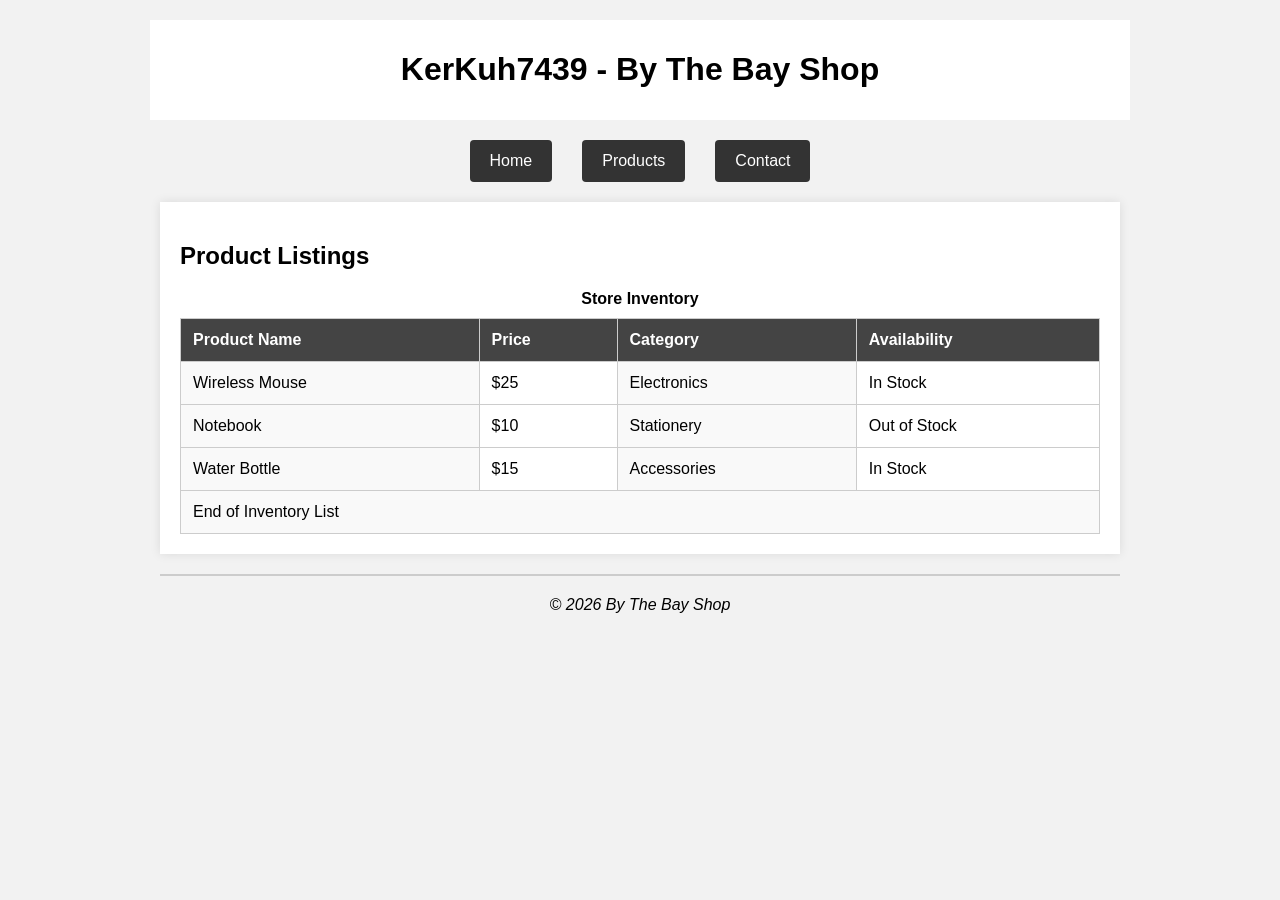
<file: index.html>
<!DOCTYPE html>
<html lang="en">
<head>
    <meta charset="UTF-8">
    <title>My Storefront</title>
    <link rel="stylesheet" href="styles.css">
</head>
<body>

<header>
    <h1>KerKuh7439 - By The Bay Shop</h1>
</header>

<nav>
    <ul>
        <li><a href="#">Home</a></li>
        <li><a href="#">Products</a></li>
        <li><a href="#">Contact</a></li>
    </ul>
</nav>

<main>
    <section>
        <h2>Product Listings</h2>

        <table>
            <caption>Store Inventory</caption>

            <colgroup>
                <col style="background-color:#f9f9f9;">
                <col>
                <col style="background-color:#f9f9f9;">
                <col>
            </colgroup>

            <thead>
                <tr>
                    <th>Product Name</th>
                    <th>Price</th>
                    <th>Category</th>
                    <th>Availability</th>
                </tr>
            </thead>

            <tbody>
                <tr>
                    <td>Wireless Mouse</td>
                    <td>$25</td>
                    <td>Electronics</td>
                    <td>In Stock</td>
                </tr>
                <tr>
                    <td>Notebook</td>
                    <td>$10</td>
                    <td>Stationery</td>
                    <td>Out of Stock</td>
                </tr>
                <tr>
                    <td>Water Bottle</td>
                    <td>$15</td>
                    <td>Accessories</td>
                    <td>In Stock</td>
                </tr>
            </tbody>

            <tfoot>
                <tr>
                    <td colspan="4">End of Inventory List</td>
                </tr>
            </tfoot>
        </table>

    </section>
</main>

<footer>
    <p>&copy; 2026 By The Bay Shop</p>
</footer>

</body>
</html>
</file>
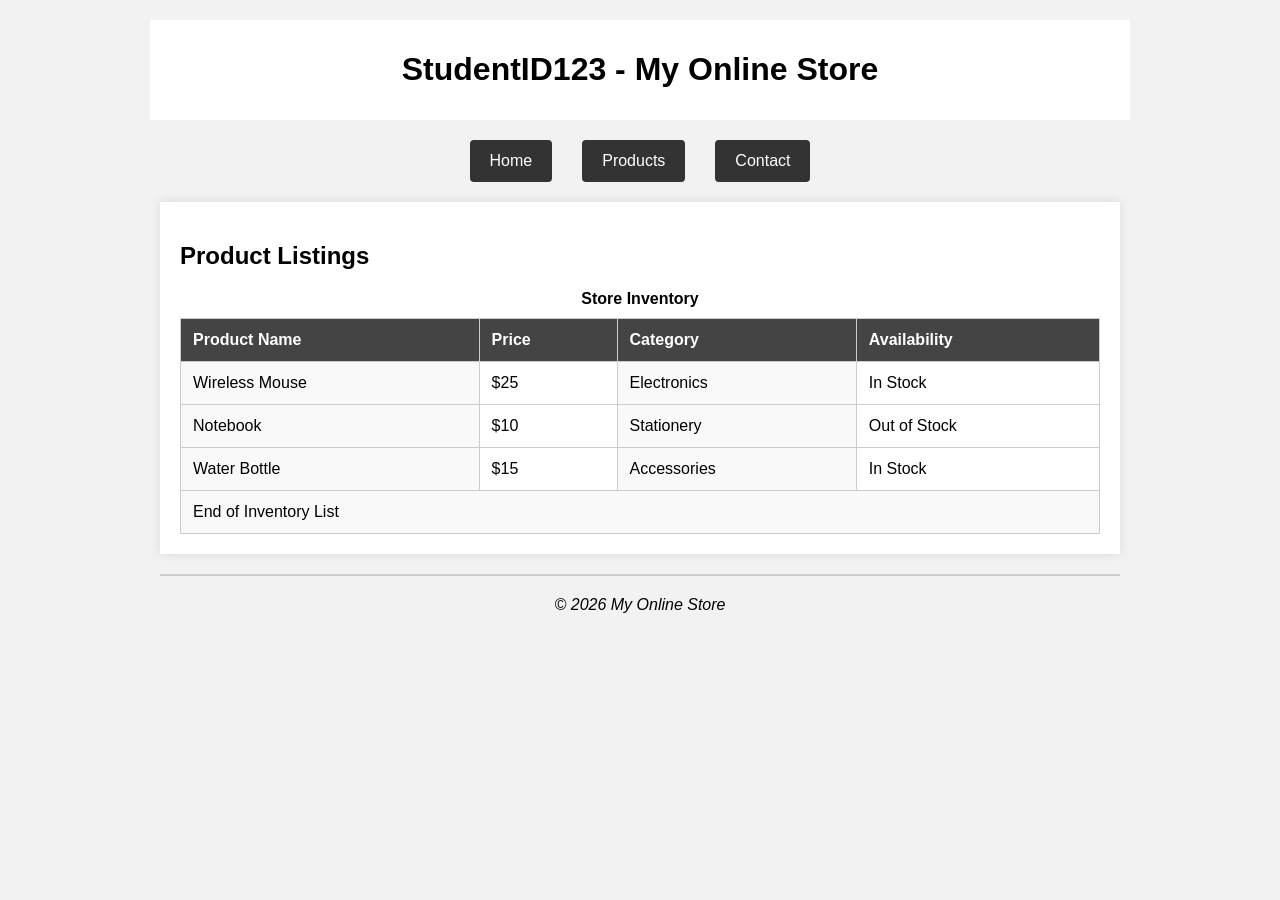
<file: storefront.html>
<!DOCTYPE html>
<html lang="en">
<head>
    <meta charset="UTF-8">
    <title>My Storefront</title>
    <link rel="stylesheet" href="styles.css">
</head>
<body>

<header>
    <h1>StudentID123 - My Online Store</h1>
</header>

<nav>
    <ul>
        <li><a href="#">Home</a></li>
        <li><a href="#">Products</a></li>
        <li><a href="#">Contact</a></li>
    </ul>
</nav>

<main>
    <section>
        <h2>Product Listings</h2>

        <table>
            <caption>Store Inventory</caption>

            <colgroup>
                <col style="background-color:#f9f9f9;">
                <col>
                <col style="background-color:#f9f9f9;">
                <col>
            </colgroup>

            <thead>
                <tr>
                    <th>Product Name</th>
                    <th>Price</th>
                    <th>Category</th>
                    <th>Availability</th>
                </tr>
            </thead>

            <tbody>
                <tr>
                    <td>Wireless Mouse</td>
                    <td>$25</td>
                    <td>Electronics</td>
                    <td>In Stock</td>
                </tr>
                <tr>
                    <td>Notebook</td>
                    <td>$10</td>
                    <td>Stationery</td>
                    <td>Out of Stock</td>
                </tr>
                <tr>
                    <td>Water Bottle</td>
                    <td>$15</td>
                    <td>Accessories</td>
                    <td>In Stock</td>
                </tr>
            </tbody>

            <tfoot>
                <tr>
                    <td colspan="4">End of Inventory List</td>
                </tr>
            </tfoot>
        </table>

    </section>
</main>

<footer>
    <p>&copy; 2026 My Online Store</p>
</footer>

</body>
</html>
</file>
<file: styles.css>
/* General Page Styling */
body {
    margin: 0;
    padding: 0;
    font-family: Arial, sans-serif;
    background-color: #f2f2f2;
}

/* Main Layout */
main {
    max-width: 960px;
    margin: 0 auto;
}

/* Section Styling */
section {
    background-color: white;
    padding: 20px;
    margin: 20px 0;
    box-shadow: 0px 0px 10px rgba(0, 0, 0, 0.1);
}

/* Navigation Styling */
nav {
    max-width: 960px;
    margin: 0 auto 20px auto;
}
nav ul {
    display: flex;
    justify-content: center;
    list-style: none;
    padding: 0;
    margin: 0;
}

nav li {
    margin: 0 15px;
}

nav a {
    display: block;
    text-decoration: none;
    color: white;
    background-color: #333;
    padding: 12px 20px;
    border-radius: 4px;
    transition: background-color 0.3s;
}

nav a:hover {
    background-color: #555;
}

/* Table Styling */
table {
    width: 100%;
    border-collapse: collapse;
}

caption {
    font-weight: bold;
    margin-bottom: 10px;
}

th, td {
    border: 1px solid #ccc;
    padding: 12px;
    text-align: left;
}

thead {
    background-color: #444;
    color: white;
}
footer {
    text-align: center;
    font-style: italic;
    border-top: 2px solid #ccc;
}
footer {
    max-width: 960px;
    margin: 20px auto;
    text-align: center;
    font-style: italic;
    border-top: 2px solid #ccc;
    padding-top: 10px;
}

footer p {
    margin: 10px 0;
}
header {
    max-width: 960px;
    margin: 20px auto;
    padding: 10px;
    background-color: white;
    text-align: center; 
}
</file>
